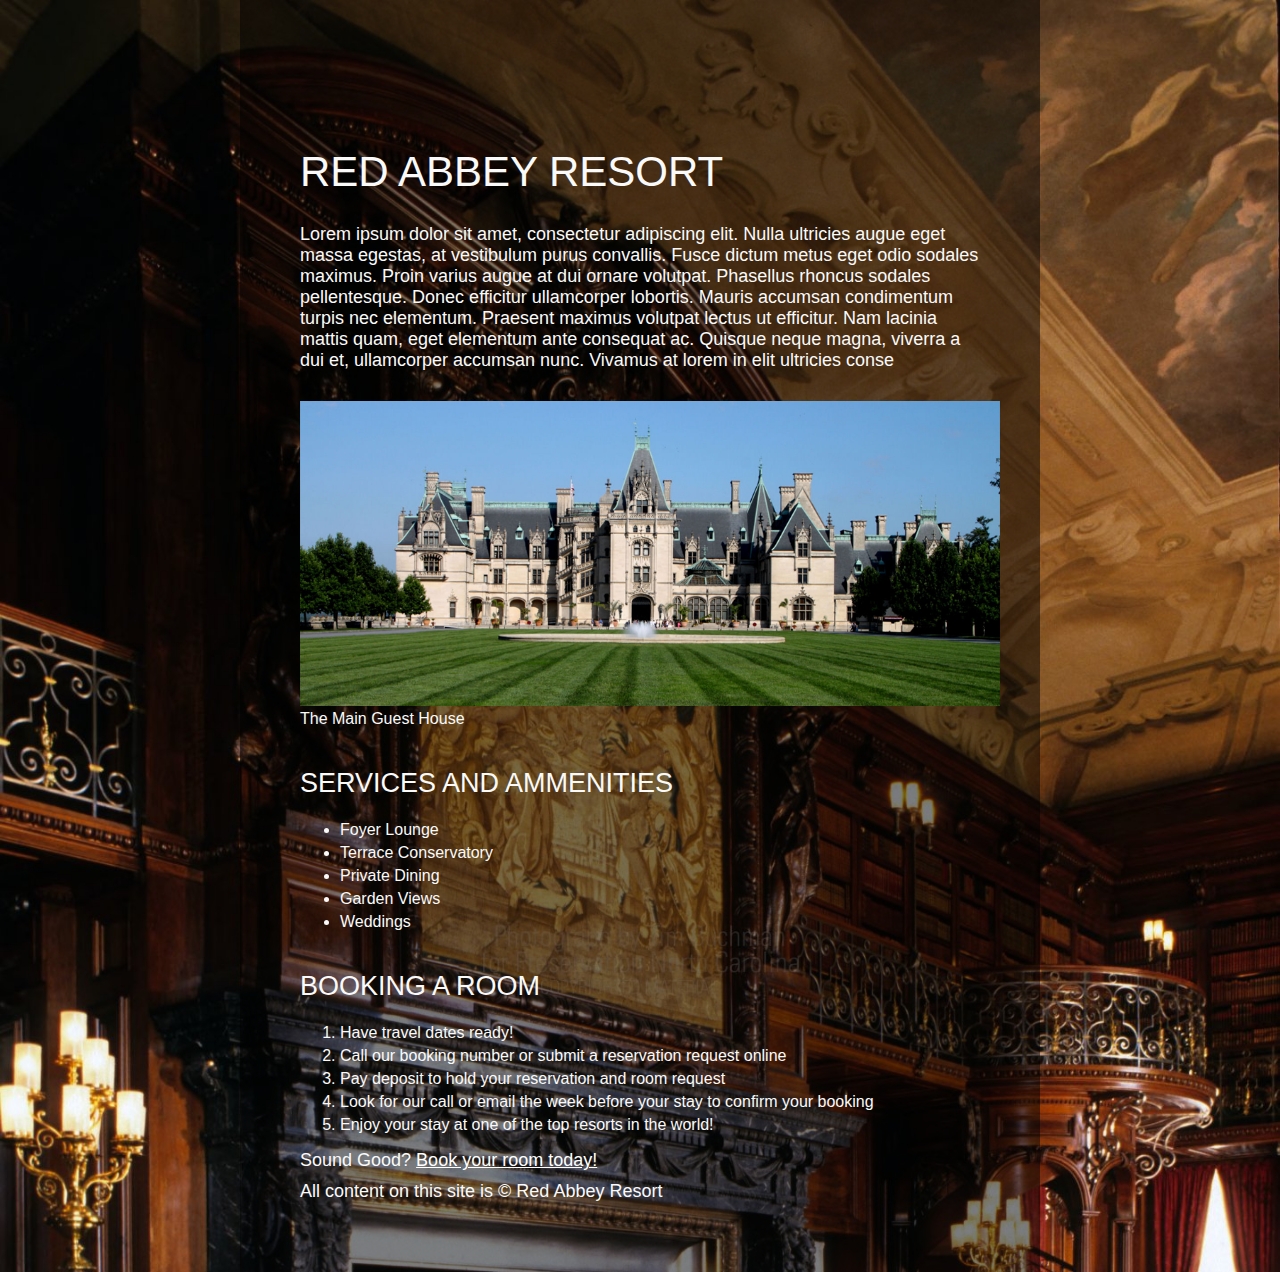
<file: index.html>
<!DOCTYPE html>
<html>

    <head>
        <meta charset="UTF-8">
        <title>Red Abbey Resort</title>
        <link rel="stylesheet" type="text/css" href="styles/main.css">
    </head>
    
<body>
    <main>
        <h1>Red Abbey Resort</h1>
        <p>Lorem ipsum dolor sit amet, consectetur adipiscing elit. Nulla ultricies augue eget massa egestas, at vestibulum purus convallis. Fusce dictum metus eget odio sodales maximus. Proin varius augue at dui ornare volutpat. Phasellus rhoncus sodales pellentesque. Donec efficitur ullamcorper lobortis. Mauris accumsan condimentum turpis nec elementum. Praesent maximus volutpat lectus ut efficitur. Nam lacinia mattis quam, eget elementum ante consequat ac. Quisque neque magna, viverra a dui et, ullamcorper accumsan nunc. Vivamus at lorem in elit ultricies conse</p>
        <figure>
        <img src="images/hotel2.png">
            <figcaption>The Main Guest House</figcaption>
        </figure>
        <h2>Services and Ammenities</h2>
        <ul>
            <li>Foyer Lounge</li>
            <li>Terrace Conservatory</li>
            <li>Private Dining</li>
            <li>Garden Views</li>
            <li>Weddings</li>
        </ul>
        <h2>Booking a Room</h2>
        <ol>
            <li>Have travel dates ready!</li>
            <li>Call our booking number or submit a reservation request online</li>
            <li>Pay deposit to hold your reservation and room request</li>
            <li>Look for our call or email the week before your stay to confirm your                 booking</li>
            <li>Enjoy your stay at one of the top resorts in the world!</li>
        </ol>
        <p>Sound Good? <a href="reservations.html">Book your room today!</a></p>
        
        <p>All content on this site is &copy; Red Abbey Resort</p>
    </main>
       
</body>



</html>
</file>
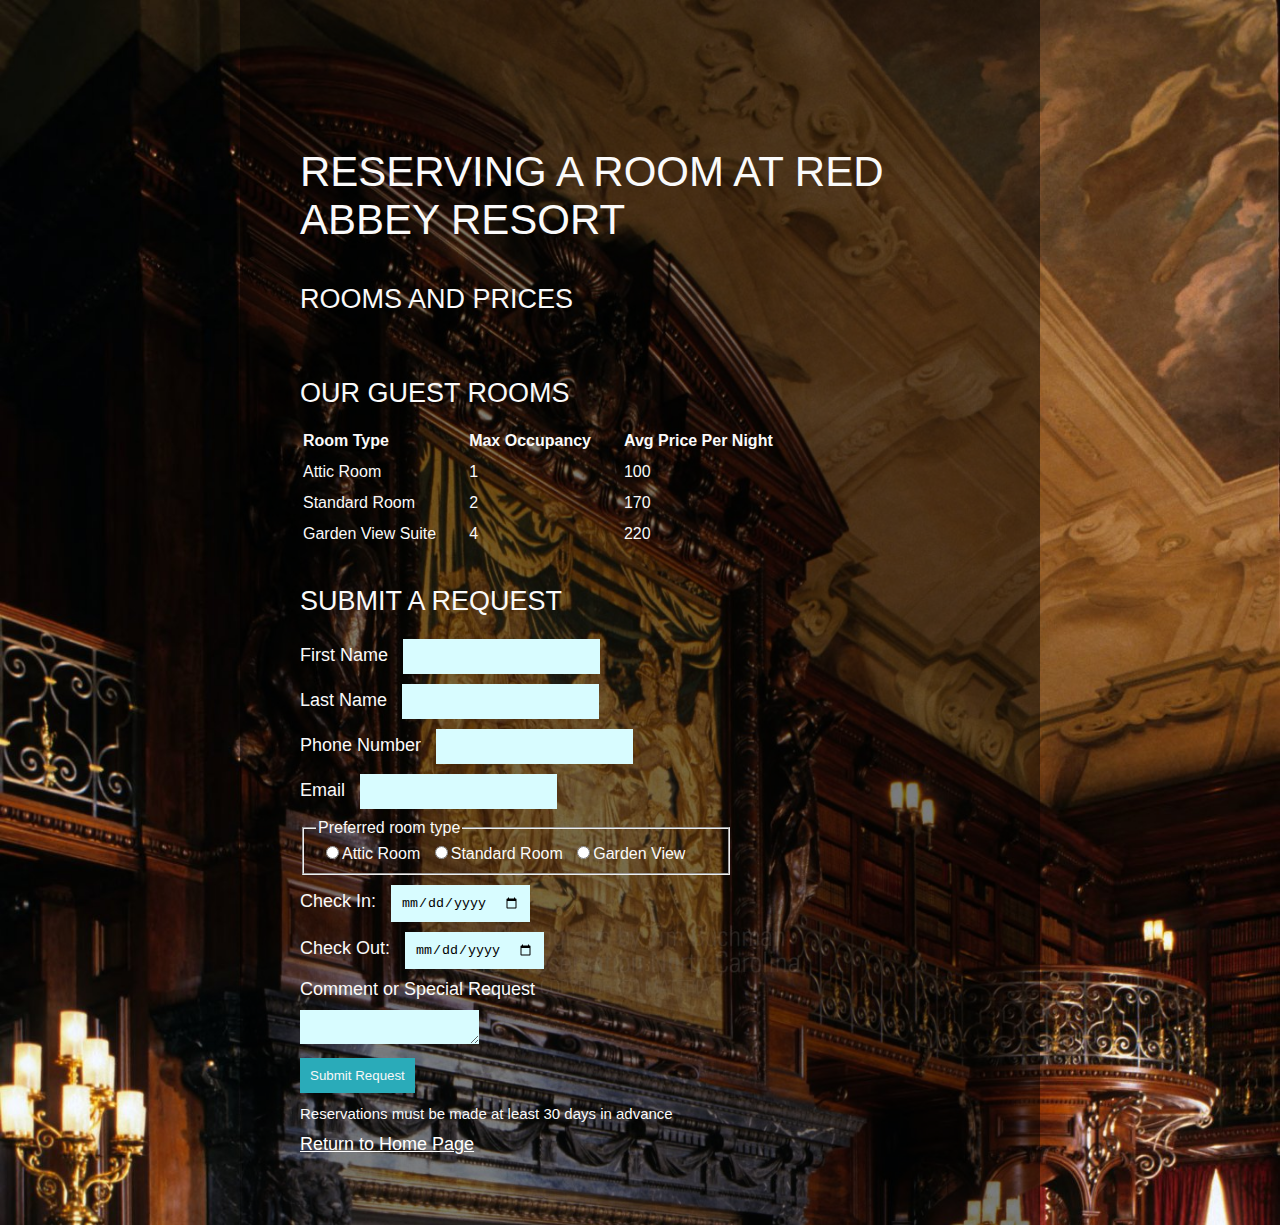
<file: reservations.html>
<!DOCTYPE html>

<html>
    <head>
        <meta charset="UTF-8">
        <title>Reservations &gt; Red Abbey Resort </title>
        <link rel="stylesheet" type="text/css" href="styles/main.css">
    </head>
    <main>
    <body>
        <h1>Reserving a Room at Red Abbey Resort</h1>
         <h2>Rooms and Prices</h2>
        <table>
            <caption>Our Guest Rooms</caption>
        <tr>
            <th>Room Type</th>
            <th>Max Occupancy</th>
            <th>Avg Price Per Night</th>
        </tr>
        <tr>
            <td>Attic Room</td>    
            <td>1</td>
            <td>100</td>
        </tr>
        <tr>
            <td>Standard Room</td>    
            <td>2</td>
            <td>170</td>
        </tr>
        <tr>
            <td>Garden View Suite</td>
            <td>4</td>
            <td>220</td>
        </tr>
        </table>
    <h2>Submit a Request</h2>
    <form>
        <p><label>First Name <input type="text"></label></p>
        <p><label>Last Name <input type="text"></label></p>
        <p><label>Phone Number <input type="text"></label></p>
        <p><label>Email <input type="email"></label></p>
        <!--This makes multiple check boxes available
        <label><input type="checkbox">Attic Room</label>
        <label><input type="checkbox">Standard Room</label>
        <label><input type="checkbox">Garden View Suite</label> -->
    <fieldset>
        <legend>Preferred room type</legend>
        <label><input type="radio" name="room-type">Attic Room</label>
        <label><input type="radio" name="room-type">Standard Room</label>
        <label><input type="radio" name="room-type">Garden View</label>
    </fieldset>
    <p><label>Check In: <input type="date"></label></p>
    <p><label>Check Out: <input type="date"></label></p>
    <p><label>Comment or Special Request</label></p>
        <textarea></textarea>
        <p><button type="submit">Submit Request</button></p>
        <p><small><strong>Reservations must be made at least 30 days in advance</strong></small></p>
    </form>
<p><a href="index.html">Return to Home Page</a></p>
    </main>
  </body>
</html>
</file>
<file: styles/main.css>
h1 {
	font-size: 42px;
	padding-top: 60px;
}

h2{
	font-size: 27px;
	margin-top: 40px;
}

h1,h2,h3,h4,h5,h6{
	font-weight: 100;
	text-transform: uppercase;
}

img {
	max-width: 700px;
}
	

p {
	font-size: 18px;
	margin-bottom: 10px;
	margin-top: 10px;
	max-width: 700px;

}

body{
	font-family: helvetica,arial,sans-serif;
	font-weight: 100;
	margin: 0 auto;
	max-width: 800px;
	background-image: url(../images/inside.jpeg);
	background-repeat: no-repeat;
	background-size: cover;
	color: rgb(250,250,250);
}

a:link {
	color: rgb(255,255,255);
}

a:visited {
	color: rgb(255,255,255);
}

a:hover {
	color: rgb(244, 158, 215);
}

a:active {
	color: rgb(247, 20, 173);
}

figure{
	margin-top: 30px;
	margin-bottom: 30px;
	margin-left: 0;
}

li{
	margin-bottom: 5px;
}

caption{
	font-size:27px;
	margin-top:40px;
	text-align:left;
	text-transform: uppercase;
	margin-bottom: 20px;
}

th {
	text-align: left;
	padding-right: 30px;
}

td{
	padding-right: 30px;
	padding-top:  10px;
}

input{
	margin-left: 10px;
	padding: 10px;
	border: none;
	background-color: rgb(216,252,255);
}

textarea{
	border: none;
	background-color: rgb(216,252,255);
}

fieldset {
	width: 400px;
}

button{
	padding: 10px;
	border: none;
	background-color: rgb(42,171,185);
	color: rgb(247,247,247);
}

main{
	background-color: rgba(0,0,0,.5);
	padding: 60px;
}
</file>
